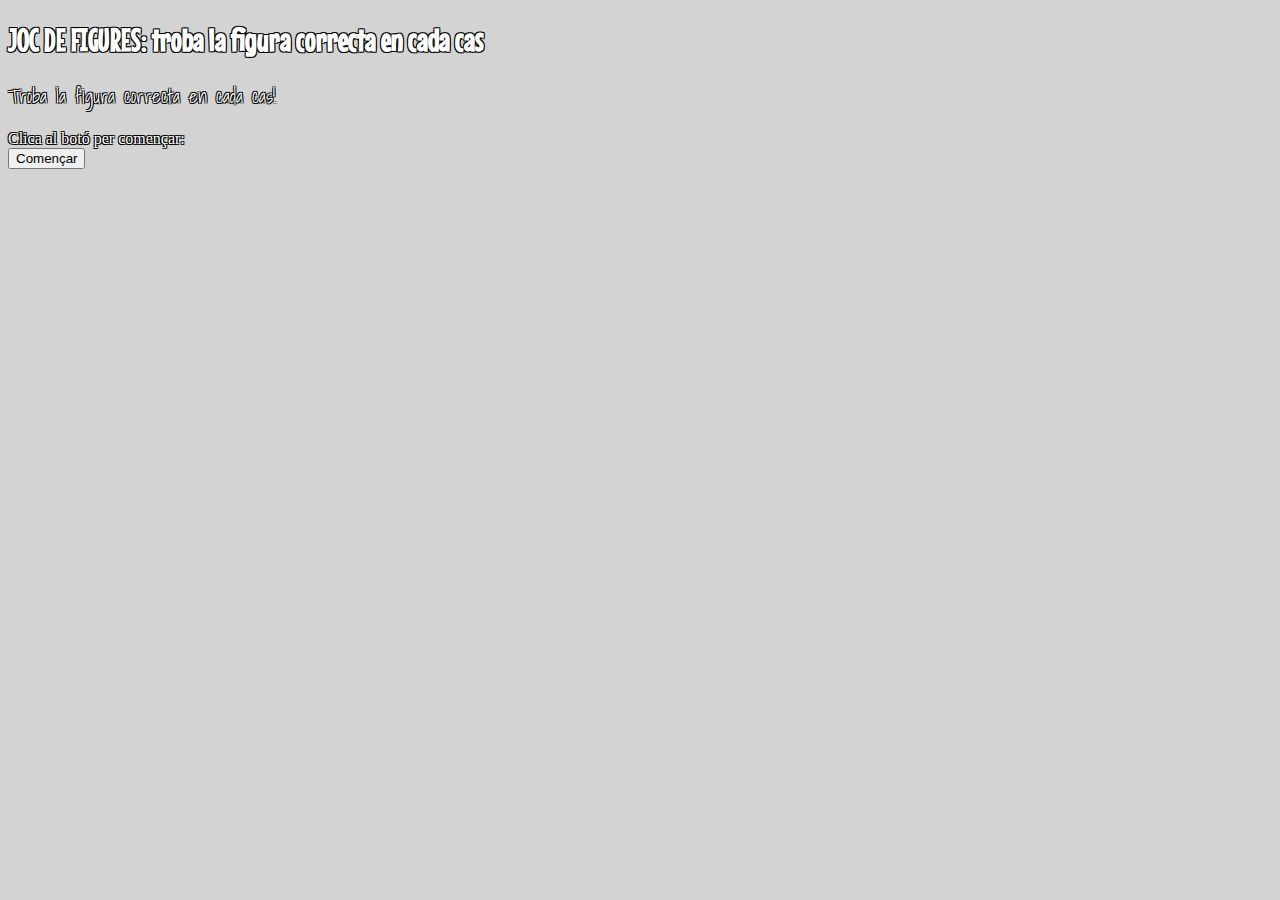
<file: public_html/index.html>
<!DOCTYPE html>
<html>
    <head>
        <title>Drag'n'Drop - Joel G. Fernándeath</title>
        <!-- Meta -->
        <meta charset="UTF-8">
        <meta name="author" content="mor">
        <meta name="viewport" content="width=device-width, initial-scale=1.0">
        <!-- Style -->
        <link rel="stylesheet" href="css/style.css">
        <link rel="shortcut icon" href="img/icon/favicon.ico">
        <!-- Webfonts -->
        <link href='https://fonts.googleapis.com/css?family=Shadows+Into+Light' rel='stylesheet' type='text/css'>
        <link href='https://fonts.googleapis.com/css?family=Mouse+Memoirs' rel='stylesheet' type='text/css'>
    </head>
    <body>
        <h1 class="stroke">JOC DE FIGURES: troba la figura correcta en cada cas</h1>
        <p id="supported" class="stroke">
            Troba la figura correcta en cada cas!
        </p>
        <form id="supported" action='game.html'>
                <label class="stroke">Clica al botó per començar:</label><br>
                <input type="submit" value="Començar" />
        </form>
        <!-- Scripts -->
        <script type="text/javascript" src="js/classes.js"></script>
        <script type="text/javascript" src="js/functions.js"></script>
    </body>
</html>
</file>
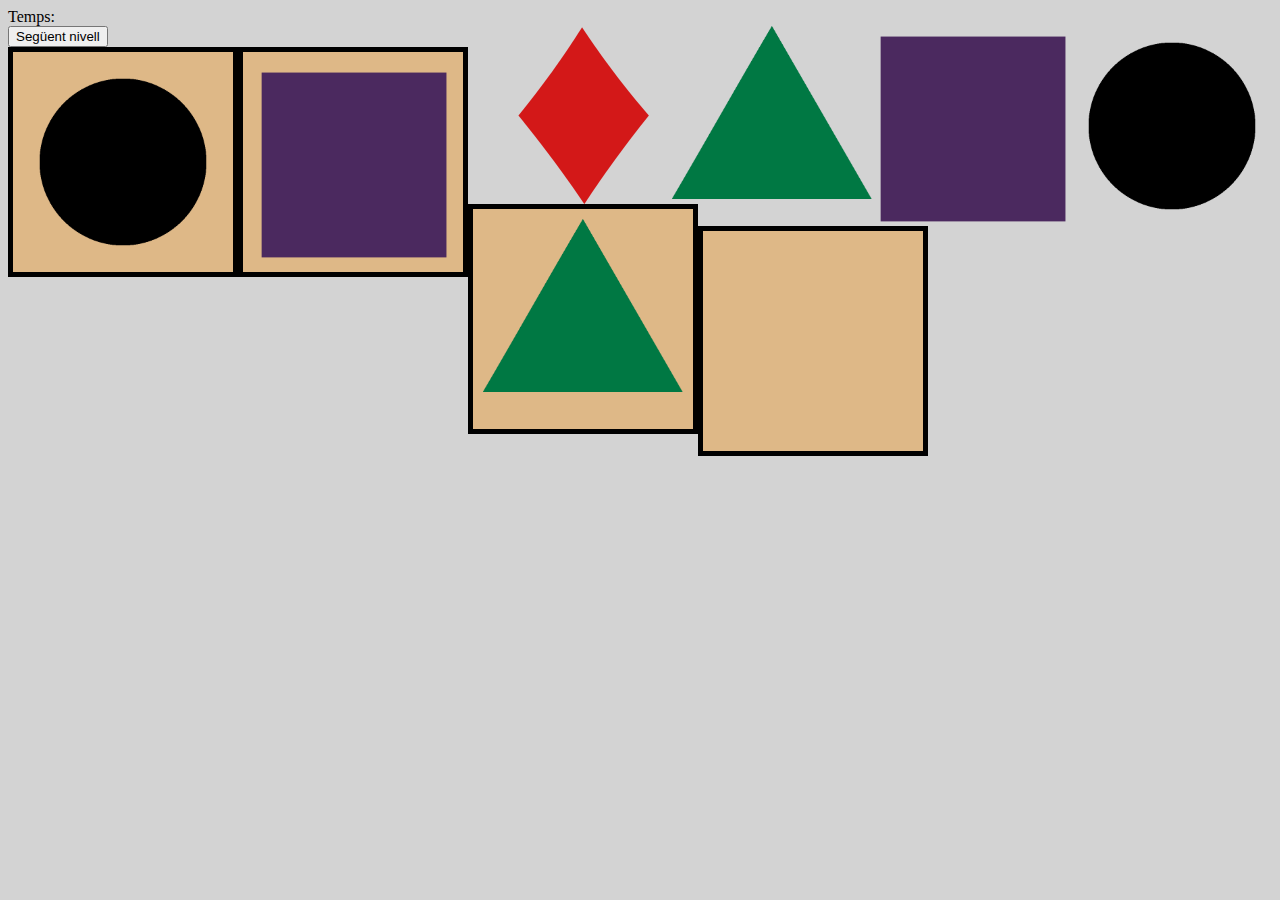
<file: public_html/game.html>
<!DOCTYPE html>
<html>
    <head>
        <title>Juga!</title>
        <!-- Meta -->
        <meta charset="UTF-8">
        <meta name="author" content="mor">
        <meta name="viewport" content="width=device-width, initial-scale=1.0">
        <!-- Style -->
        <link rel="stylesheet" href="css/style.css">
        <link rel="shortcut icon" href="img/icon/favicon.ico">
        <!-- Scripts -->
        <script type="text/javascript" src="js/classes.js"></script>
        <script type="text/javascript" src="js/functions.js"></script>
        <!-- Webfonts -->
        <link href='https://fonts.googleapis.com/css?family=Shadows+Into+Light' rel='stylesheet' type='text/css'>
        <link href='https://fonts.googleapis.com/css?family=Mouse+Memoirs' rel='stylesheet' type='text/css'>
    </head>
    <body onload="main()">
        <div id="timeCounter" >
            <label>Temps: </label><br>
            <span id="time"></span>
        </div>
        <!-- Figures del jugador -->
        <table>
            <tr>
        <div id="player" >
            <div class="figure" id="divCircle" >
                <img id="circle" src="img/figure/circle.png" draggable="true" >
            </div>
            <div class="figure" id="divSquare" >
                <img id="square" src="img/figure/square.png" draggable="true" >
            </div>
            <div class="figure" id="divTriangle" >
                <img id="triangle" src="img/figure/triangle.png" draggable="true" >
            </div>
            <div class="figure" id="divDiamond" >
                <img id="diamond" src="img/figure/diamond.png" draggable="true" >
            </div>
            <button onclick="nextLevel()" >Següent nivell</button>
        </div>
            </tr>
        <!-- Figures del joc -->
        <tr>
        <div id="game" >
            <!-- Nivell 1 -->
            <div id="level01" class="level hidden" >
                <div id="b01" class="system" >
                    <img src="img/figure/circle.png">
                </div>
                <div id="b02" class="system" >
                    <img src="img/figure/square.png">
                </div>
                <div id="b03" class="system" >
                    <img src="img/figure/triangle.png">
                </div>
                <div id="b04" class="system" >
                    <!-- Element img a insertar mitjançant drag and drop -->
                </div>
            </div>
            <!-- Nivell 2 -->
            <div id="level02" class="level hidden" >
                <div id="b01" class="system" >
                    <img src="img/figure/circle.png">
                </div>
                <div id="b02" class="system" >
                    <img src="img/figure/circle.png">
                </div>
                <div id="b03" class="system" >
                    <img src="img/figure/circle.png">
                </div>
                <div id="b04" class="system" >
                    <!-- Element img a insertar mitjançant drag and drop -->
                </div>
            </div>
            <!-- Nivell 3 -->
            <div id="level03" class="level hidden" >
                <div id="b01" class="system" >
                    <img src="img/figure/square.png">
                </div>
                <div id="b02" class="system" >
                    <img src="img/figure/square.png">
                </div>
                <div id="b03" class="system" >
                    <img src="img/figure/triangle.png">
                </div>
                <div id="b04" class="system" >
                    <!-- Element img a insertar mitjançant drag and drop -->
                </div>
            </div>
            <!-- Nivell 4 -->
            <div id="level04" class="level hidden" >
                <div id="b01" class="system" >
                    <img src="img/figure/diamond.png">
                </div>
                <div id="b02" class="system" >
                    <img src="img/figure/square.png">
                </div>
                <div id="b03" class="system" >
                    <img src="img/figure/diamond.png">
                </div>
                <div id="b04" class="system" >
                    <!-- Element img a insertar mitjançant drag and drop -->
                </div>
            </div>
            </tr>
            </table>
            <!-- Recompte de puntuació (temps) -->
            <div id="timeCount" class="hidden stroke" >
                <h1>Enhorabona! Has acabat el joc. Clica a "Següent nivell" per tornar a començar.</h1>
                <label>Level 01: </label><div id="time01" class="timeCount" ></div>
                <label>Level 02: </label><div id="time02" class="timeCount" ></div>
                <label>Level 03: </label><div id="time03" class="timeCount" ></div>
                <label>Level 04: </label><div id="time04" class="timeCount" ></div>
            </div>
        </div>
    </body>
</html>
</file>
<file: public_html/css/style.css>
/* 
    Created on : 04-feb-2016, 10:21:16
    Author     : mor
*/
body {
    background-color: lightgrey;
}
div div img {
    width: auto;
    height: auto;
    max-width: 200px;
    max-height: 200px;
    opacity: 1;
    float: right;
    alignment-adjust: central;
}

div.system {
    width: 200px;
    height: 200px;
    background-color: burlywood;
    padding: 10px;
    border: 5px solid #000000;
    float: left;
    display: inline;
}

h1 {
    font-family: 'Mouse Memoirs', sans-serif;
    font-size: xx-large;
}

p {
    font-family: 'Shadows Into Light', cursive;
    font-size: larger;
}

/* STROKE CHETO MOLÓN ENCONTRADO EN SAN GOOGLE! :D */
.stroke {
    color: white;
    text-shadow:
    -1px -1px 0 #000,
    1px -1px 0 #000,
    -1px 1px 0 #000,
    1px 1px 0 #000;
}

.hidden {
    display: none;
}

.over {
    opacity: 0.5;
}

.pick {
    opacity: 0;
}
</file>
